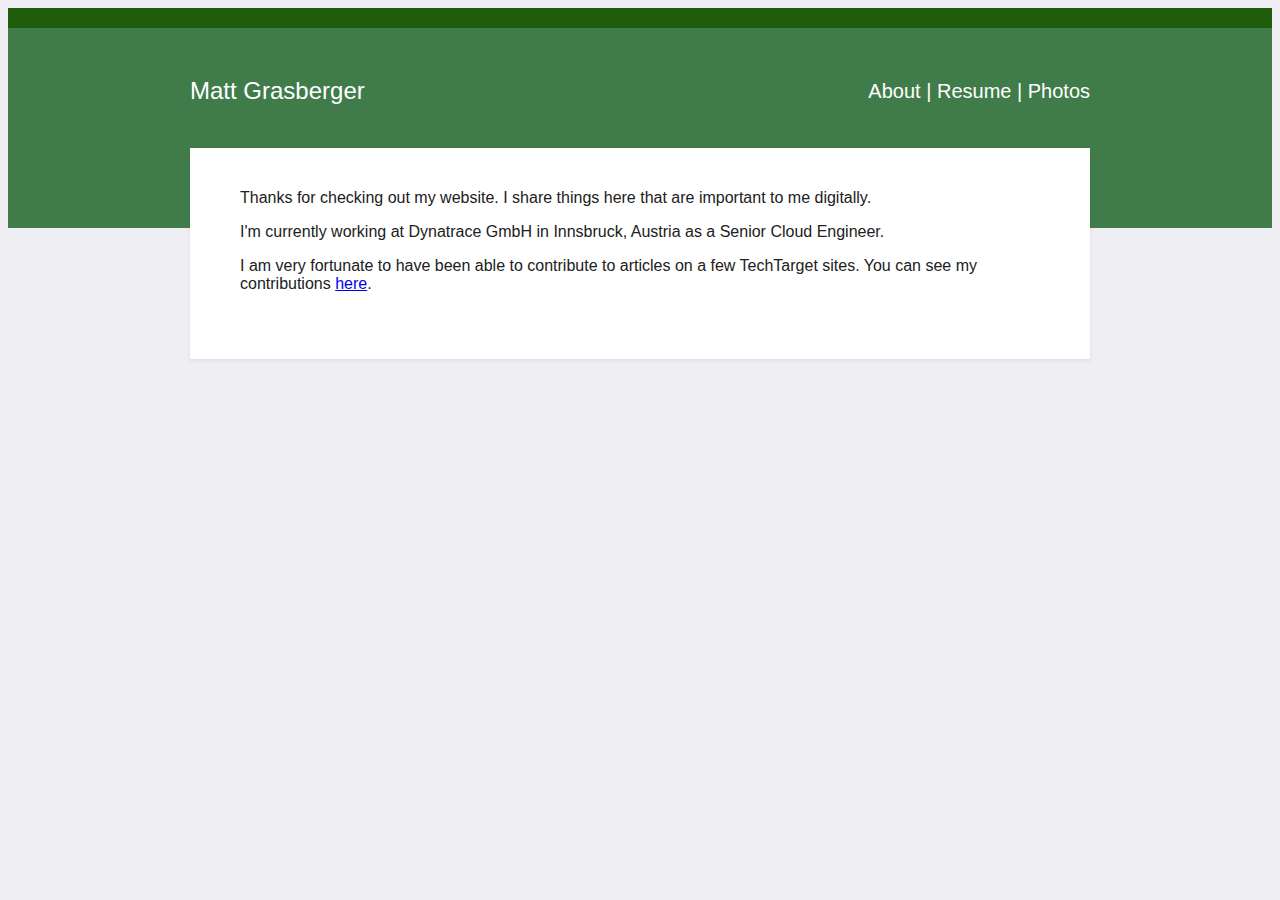
<file: about.html>
<html>

<link rel="stylesheet" href="style.css">

<div class="wrapper">
  <div class="top">
    <div class="title">
      <div class="link-bar"><a href="/"><h1>Matt Grasberger</h1></a>
        <div class="links">
            <a href="/about.html">About</a> | <a href="/MatthewGrasberger.pdf">Resume</a> | <a href="https://www.flickr.com/photos/grasbergerm">Photos</a>
        </div>
    </div>
    </div>
  </div>
  <div class="content">
    <div class="card first">
      <p>Thanks for checking out my website. I share things here that are important to me digitally.</p>
      <p>I'm currently working at Dynatrace GmbH in Innsbruck, Austria as a Senior Cloud Engineer.</p>
      <p>I am very fortunate to have been able to contribute to articles on a few TechTarget sites. You can see my contributions <a href="https://www.techtarget.com/contributor/Matthew-Grasberger">here</a>.</p>
    </div>
  </div>
</div>

</html>
</file>
<file: style.css>
body {
    background: #efeff3;
    font-family: Arial, sans-serif;
    -webkit-font-smoothing: antialiased;
    color: #212121;
  }
  .wrapper {
    position: relative;
    clear: both;
    margin: 0 auto 75px auto;
    width: 100%;
    overflow: hidden;
  }
  .top {
    background: #3f7c4a;
    height: 200px;
    border-top: 20px solid #205b0b;
  }
  
  .top .title {
    width: 900px;
    margin: 38px auto 0 auto;
  }

  .title h1 { 
    display: inline;
    text-decoration: none;
  }

  .title .links { 
    display: inline;
    float: right;
    line-height: 50px;
  }

  .card .preview { 
    height: auto;
    width: 100%;
    display: block;
  }

  .title a { 
    text-decoration: none;
    line-height: 50px;
    color: #fff;
  }

  .title a:hover {
    color: white;
    text-decoration: underline;
  }

  .title .separator { 
    display: inline;
    margin: 5px;
    font-size: 30px;
    color: #fff;
    font-weight: 100;
  }

  .link-bar {
    width: 900px;
    font-size: 20px;
    margin: 18px auto 0 auto;
    color: #fff;
  }
  
  .link-bar links {
    display: inline;
  }

  .title h1 {
    font-size: 24px;
    color: #fff;
    font-weight: 500;
  }
  
  .content {
    padding-bottom: 20px;
  }
  
  .content .card.first {
    margin-top: -80px;
  }
  
  .card {
    position: relative;
    background: #fff;
    padding: 50px;
    padding-top: 25px;
    width: 800px;
    margin: 20px auto 0 auto;
    box-shadow: 0 2px 4px rgba(100, 100, 100, 0.1);
  }
  
  .card h2 {
    font-size: 21px;
    font-weight: 500;
  }
  
  .card h2 a {
    color: #4e58c8;
    text-decoration: none;
  }
  
  .card .date {
    color: #9e9e9e;
    margin-top: 10px;
    font-size: 14px;
  }
  
  .card .text {
    color: #212121;
    margin-top: 20px;
    font-size: 15px;
    line-height: 22px;
  }
</file>
